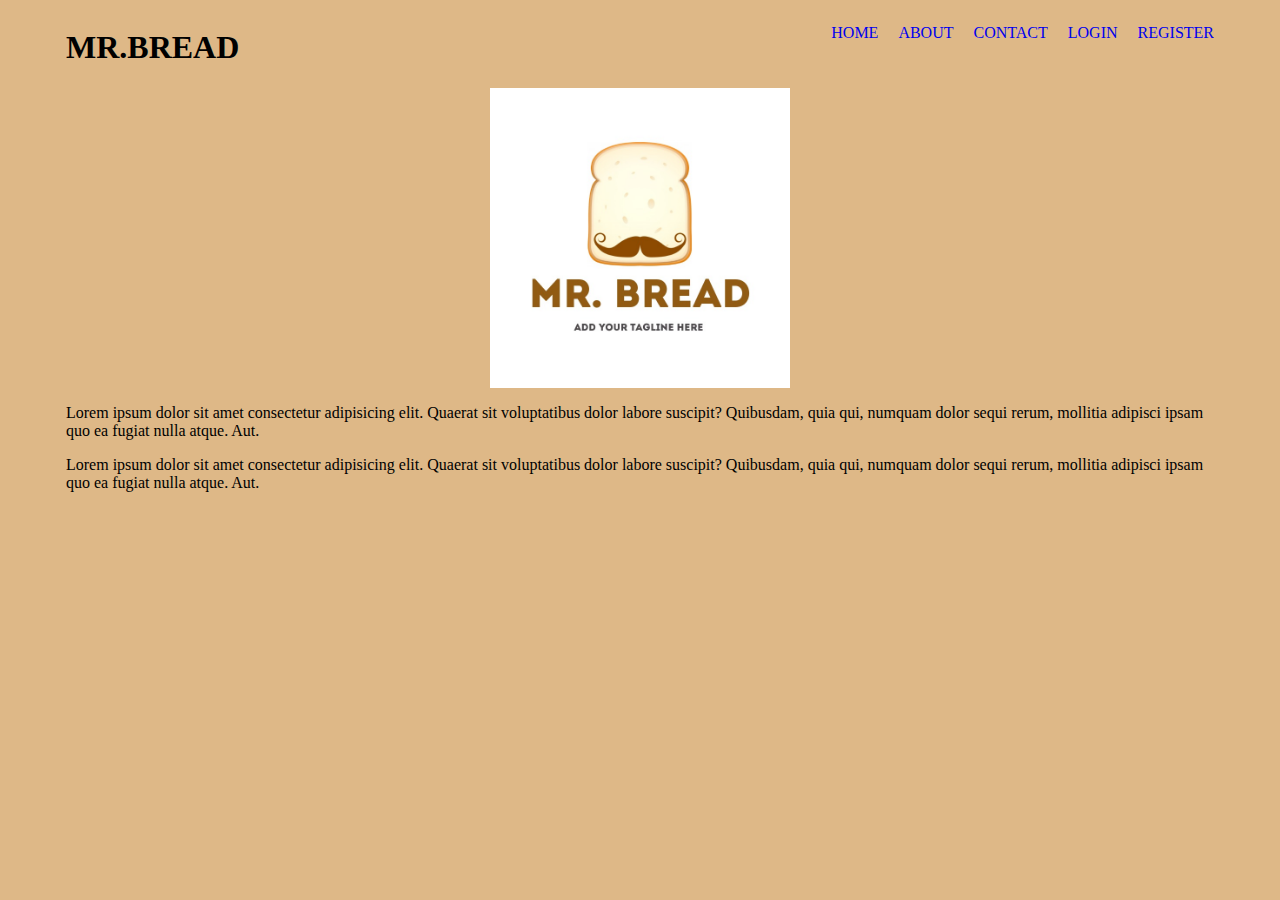
<file: index.html>
<html lang="en">
<head>
    <meta charset="UTF-8">
    <meta http-equiv="X-UA-Compatible" content="IE=edge">
    <meta name="viewport" content="width=device-width, initial-scale=1.0">
    <title>Home</title>
    <link rel="stylesheet" href="css/style.css">
</head>
<body>
    <div class="container">
        <h1 class="brand">MR.BREAD</h1>
        <ul class="menu">
            <li><a href="index.html">HOME</a></li>
            <li><a href="abount.html">ABOUT</a></li>
            <li><a href="contact.html">CONTACT</a></li>
            <li><a href="login.html">LOGIN</a></li>
            <li><a href="register.html">REGISTER</a></li>
        </ul>
    </div>
    <div class="container">
        <img src="images/mrbread.jpg" width="300">
        <p>Lorem ipsum dolor sit amet consectetur adipisicing elit. Quaerat sit voluptatibus dolor labore suscipit? Quibusdam, quia qui, numquam dolor sequi rerum, mollitia adipisci ipsam quo ea fugiat nulla atque. Aut.</p>

        <p>Lorem ipsum dolor sit amet consectetur adipisicing elit. Quaerat sit voluptatibus dolor labore suscipit? Quibusdam, quia qui, numquam dolor sequi rerum, mollitia adipisci ipsam quo ea fugiat nulla atque. Aut.</p>
    </div>
</body>
</html>
</file>
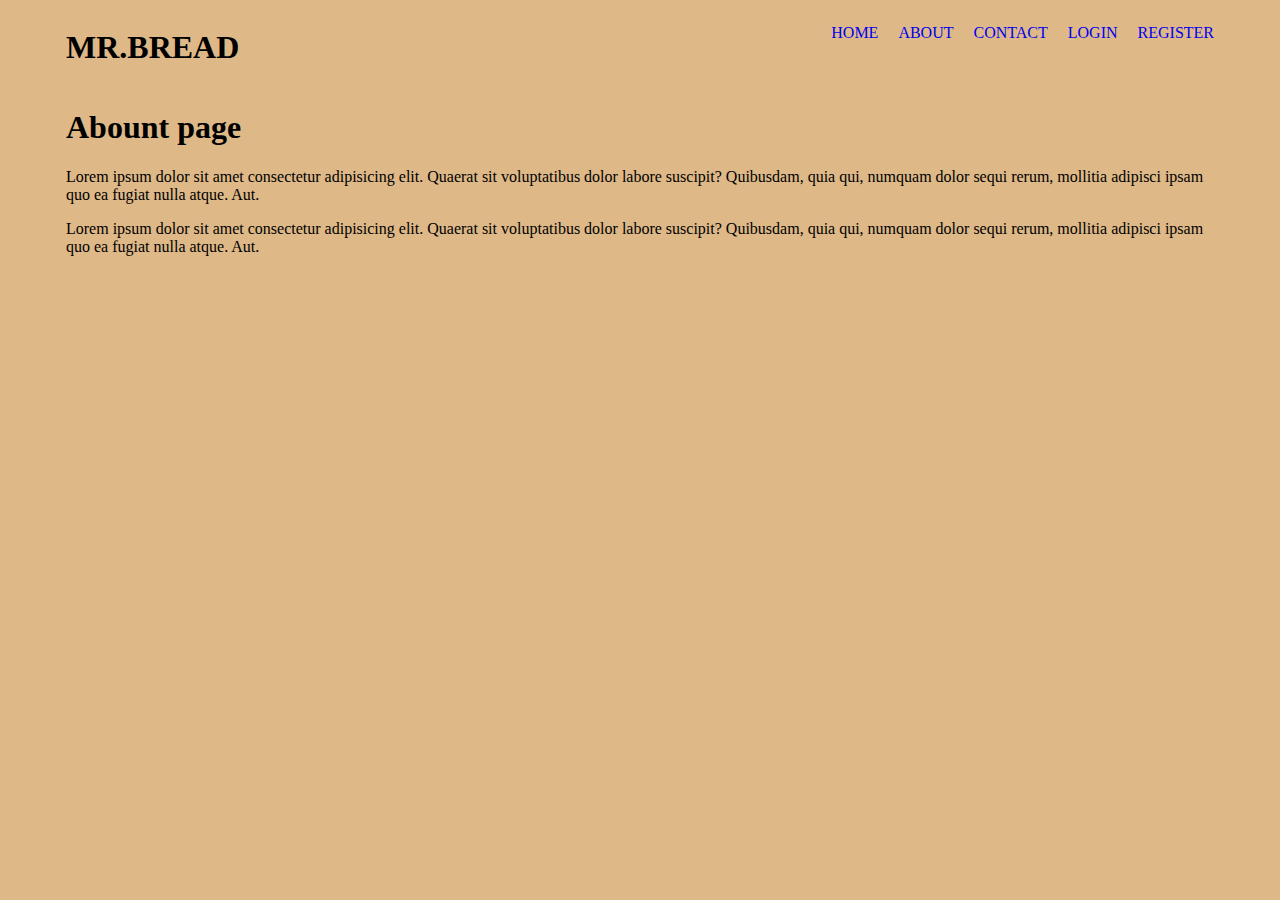
<file: abount.html>
<html lang="en">
<head>
    <meta charset="UTF-8">
    <meta http-equiv="X-UA-Compatible" content="IE=edge">
    <meta name="viewport" content="width=device-width, initial-scale=1.0">
    <title>abount</title>
    <link rel="stylesheet" href="css/style.css">
</head>
<body>
    <div class="container">
        <h1 class="brand">MR.BREAD</h1>
        <ul class="menu">
            <li><a href="index.html">HOME</a></li>
            <li><a href="abount.html">ABOUT</a></li>
            <li><a href="contact.html">CONTACT</a></li>
            <li><a href="login.html">LOGIN</a></li>
            <li><a href="register.html">REGISTER</a></li>
        </ul>
    </div>
    <div class="container">
        <h1>Abount page</h1>
        <p>Lorem ipsum dolor sit amet consectetur adipisicing elit. Quaerat sit voluptatibus dolor labore suscipit? Quibusdam, quia qui, numquam dolor sequi rerum, mollitia adipisci ipsam quo ea fugiat nulla atque. Aut.</p>

        <p>Lorem ipsum dolor sit amet consectetur adipisicing elit. Quaerat sit voluptatibus dolor labore suscipit? Quibusdam, quia qui, numquam dolor sequi rerum, mollitia adipisci ipsam quo ea fugiat nulla atque. Aut.</p>
    </div>
</body>
</html>
</file>
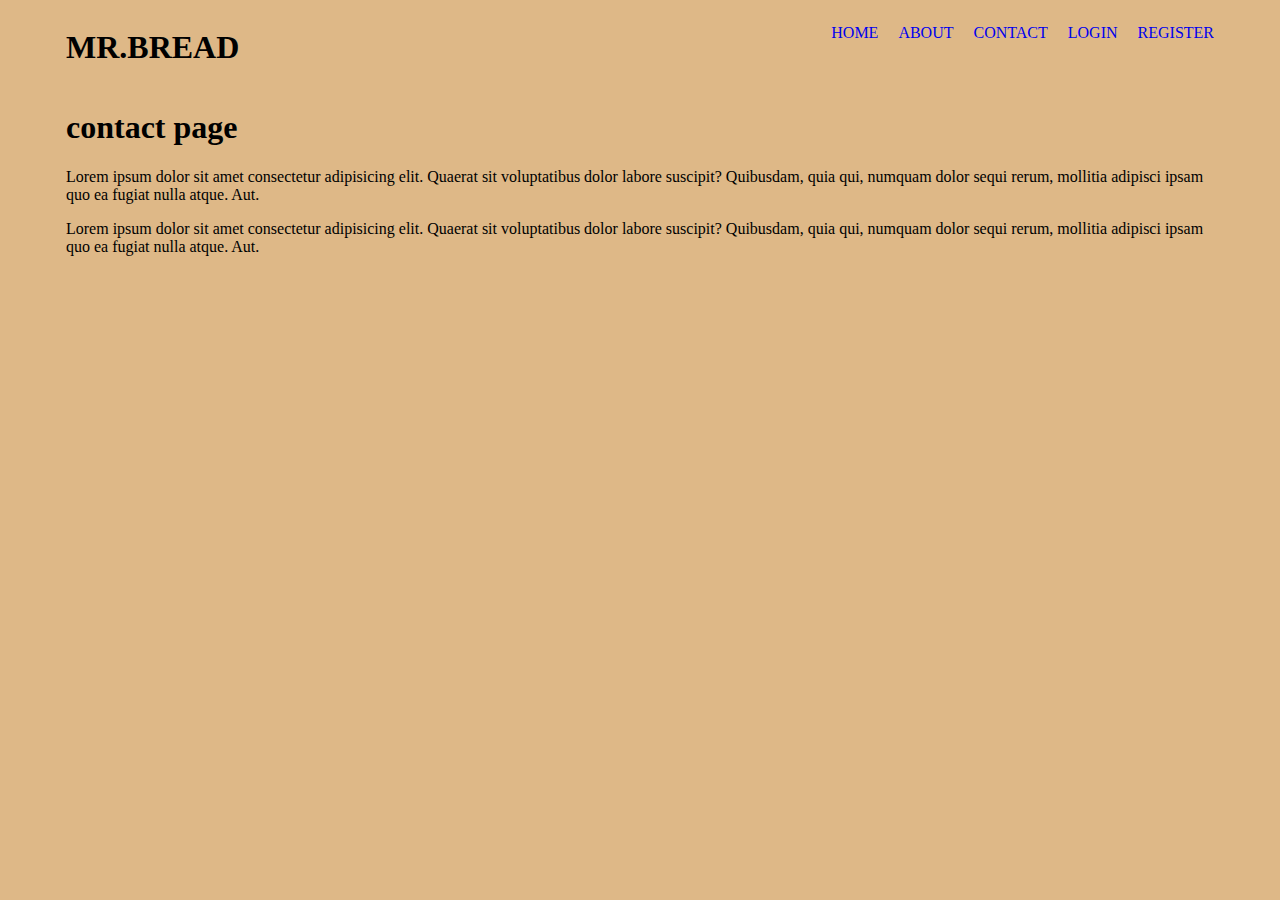
<file: contact.html>
<html lang="en">
<head>
    <meta charset="UTF-8">
    <meta http-equiv="X-UA-Compatible" content="IE=edge">
    <meta name="viewport" content="width=device-width, initial-scale=1.0">
    <title>Contact</title>
    <link rel="stylesheet" href="css/style.css">
</head>
<body>
    <div class="container">
        <h1 class="brand">MR.BREAD</h1>
        <ul class="menu">
            <li><a href="index.html">HOME</a></li>
            <li><a href="abount.html">ABOUT</a></li>
            <li><a href="contact.html">CONTACT</a></li>
            <li><a href="login.html">LOGIN</a></li>
            <li><a href="register.html">REGISTER</a></li>
        </ul>
    </div>
    <div class="container">
        <h1>contact page</h1>
        <p>Lorem ipsum dolor sit amet consectetur adipisicing elit. Quaerat sit voluptatibus dolor labore suscipit? Quibusdam, quia qui, numquam dolor sequi rerum, mollitia adipisci ipsam quo ea fugiat nulla atque. Aut.</p>

        <p>Lorem ipsum dolor sit amet consectetur adipisicing elit. Quaerat sit voluptatibus dolor labore suscipit? Quibusdam, quia qui, numquam dolor sequi rerum, mollitia adipisci ipsam quo ea fugiat nulla atque. Aut.</p>
    </div>
</body>
</html>
</file>
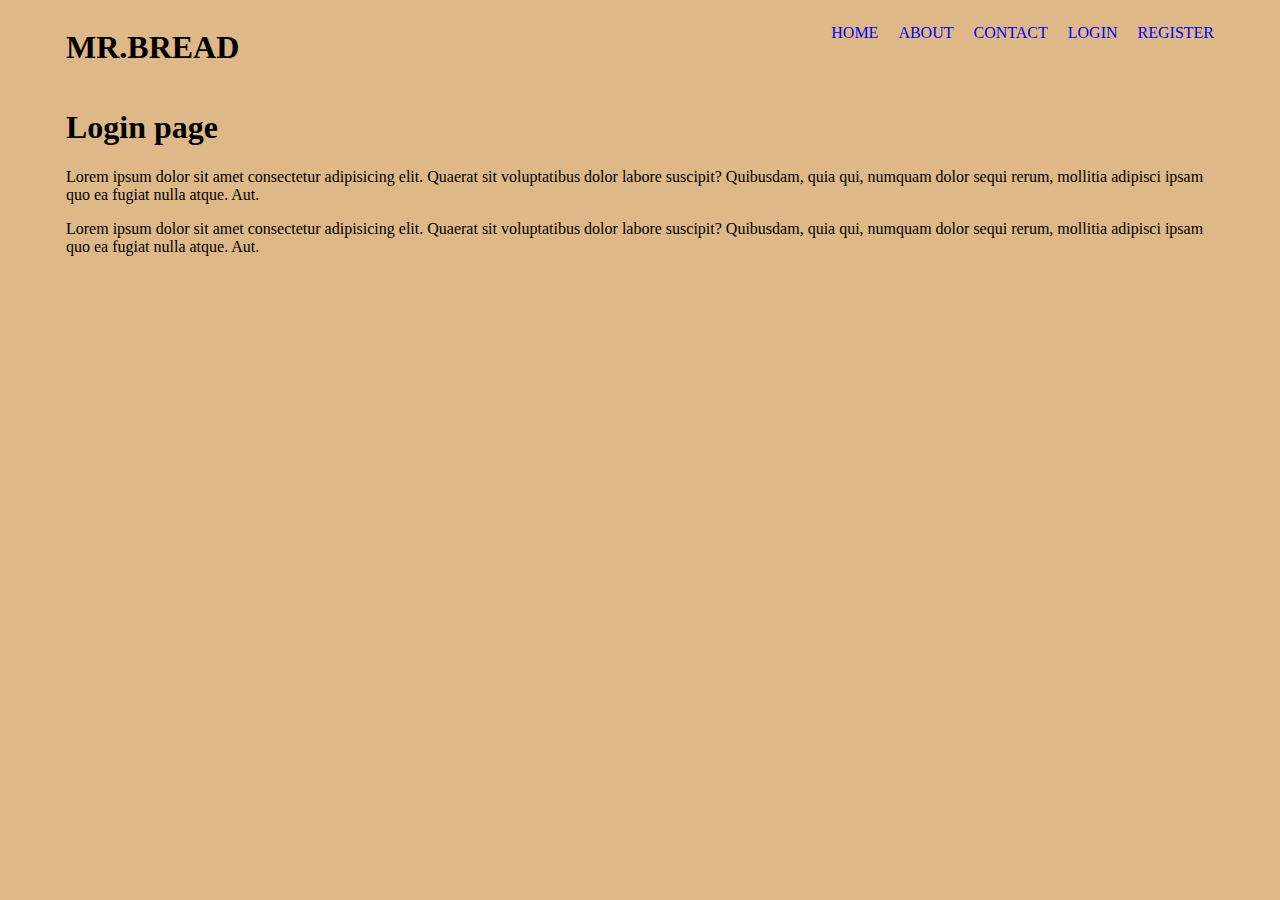
<file: login.html>
<html lang="en">
<head>
    <meta charset="UTF-8">
    <meta http-equiv="X-UA-Compatible" content="IE=edge">
    <meta name="viewport" content="width=device-width, initial-scale=1.0">
    <title>Login</title>
    <link rel="stylesheet" href="css/style.css">
</head>
<body>
    <div class="container">
        <h1 class="brand">MR.BREAD</h1>
        <ul class="menu">
            <li><a href="index.html">HOME</a></li>
            <li><a href="abount.html">ABOUT</a></li>
            <li><a href="contact.html">CONTACT</a></li>
            <li><a href="login.html">LOGIN</a></li>
            <li><a href="register.html">REGISTER</a></li>
        </ul>
    </div>
    <div class="container">
        <h1>Login page</h1>
        <p>Lorem ipsum dolor sit amet consectetur adipisicing elit. Quaerat sit voluptatibus dolor labore suscipit? Quibusdam, quia qui, numquam dolor sequi rerum, mollitia adipisci ipsam quo ea fugiat nulla atque. Aut.</p>

        <p>Lorem ipsum dolor sit amet consectetur adipisicing elit. Quaerat sit voluptatibus dolor labore suscipit? Quibusdam, quia qui, numquam dolor sequi rerum, mollitia adipisci ipsam quo ea fugiat nulla atque. Aut.</p>
    </div>
</body>
</html>
</file>
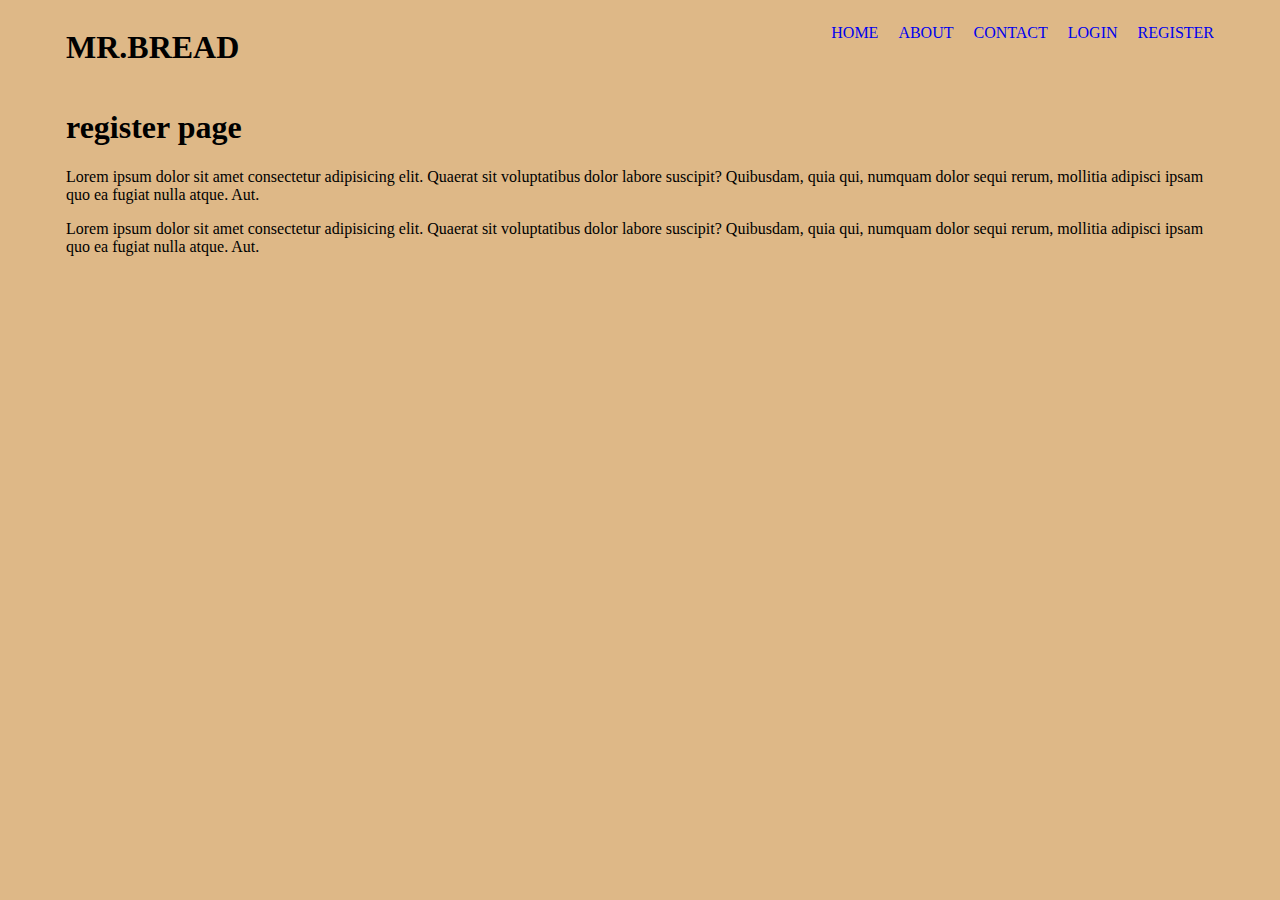
<file: register.html>
<html lang="en">
<head>
    <meta charset="UTF-8">
    <meta http-equiv="X-UA-Compatible" content="IE=edge">
    <meta name="viewport" content="width=device-width, initial-scale=1.0">
    <title>register</title>
    <link rel="stylesheet" href="css/style.css">
</head>
<body>
    <div class="container">
        <h1 class="brand">MR.BREAD</h1>
        <ul class="menu">
            <li><a href="index.html">HOME</a></li>
            <li><a href="abount.html">ABOUT</a></li>
            <li><a href="contact.html">CONTACT</a></li>
            <li><a href="login.html">LOGIN</a></li>
            <li><a href="register.html">REGISTER</a></li>
        </ul>
    </div>
    <div class="container">
        <h1>register page</h1>
        <p>Lorem ipsum dolor sit amet consectetur adipisicing elit. Quaerat sit voluptatibus dolor labore suscipit? Quibusdam, quia qui, numquam dolor sequi rerum, mollitia adipisci ipsam quo ea fugiat nulla atque. Aut.</p>

        <p>Lorem ipsum dolor sit amet consectetur adipisicing elit. Quaerat sit voluptatibus dolor labore suscipit? Quibusdam, quia qui, numquam dolor sequi rerum, mollitia adipisci ipsam quo ea fugiat nulla atque. Aut.</p>
    </div>
</body>
</html>
</file>
<file: css/style.css>
body {
    background-color: burlywood;
}
    

.container {
    width: 1148px;
    margin: 0 auto;
    overflow: hidden;
}

.brand{
    float: left;
}

.menu{
    float: right;
    list-style-type: none;
}

.container img{
    display: block;
    margin: 0 auto;
}

.menu li{
    float: left;
    margin-left: 20px;
}

.menu li a{
    text-decoration: none;
}

@media only screen and (max-width: 768px) {
    .container {
        width: 98%;
        overflow: hidden;
    }
    
    .brand{
        float: none;
        text-align: center;
    }
    
    .menu{
        float: none;
        margin: 0 auto;
        overflow: hidden;
    }
}
</file>
